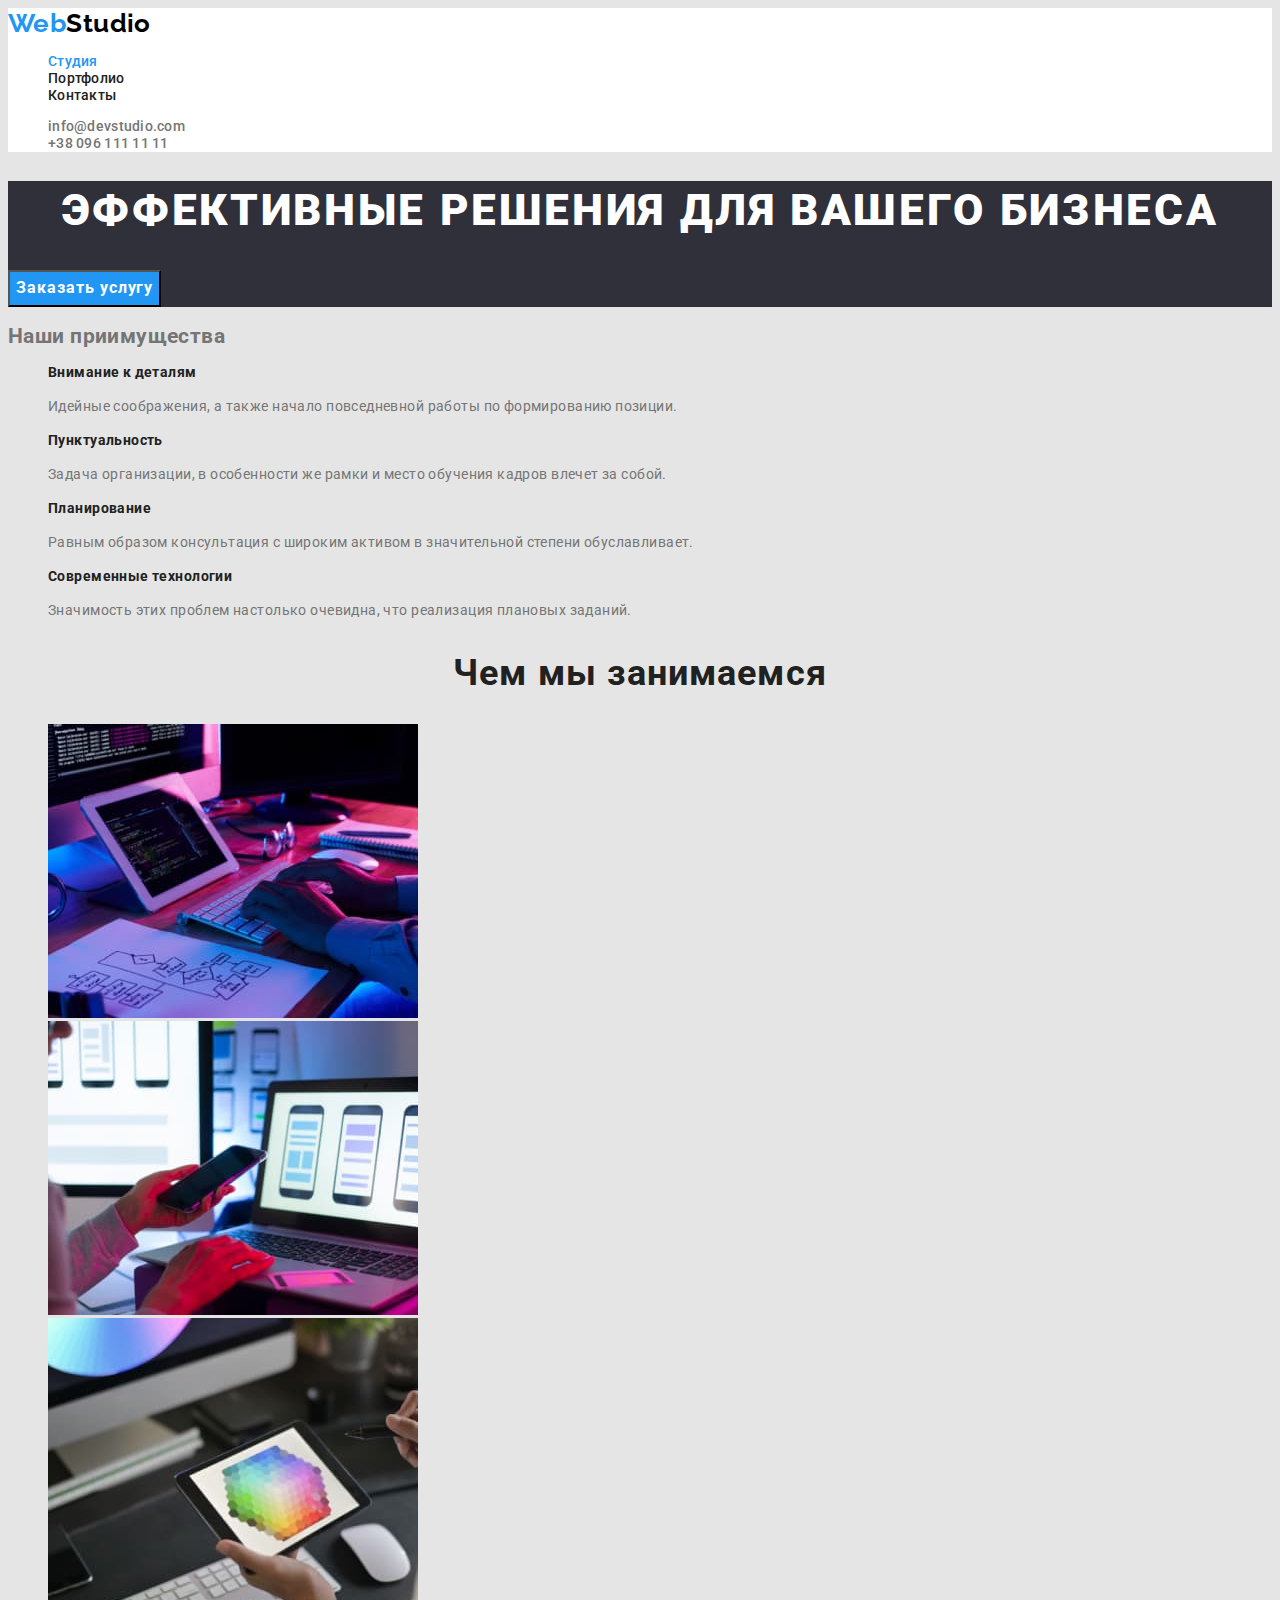
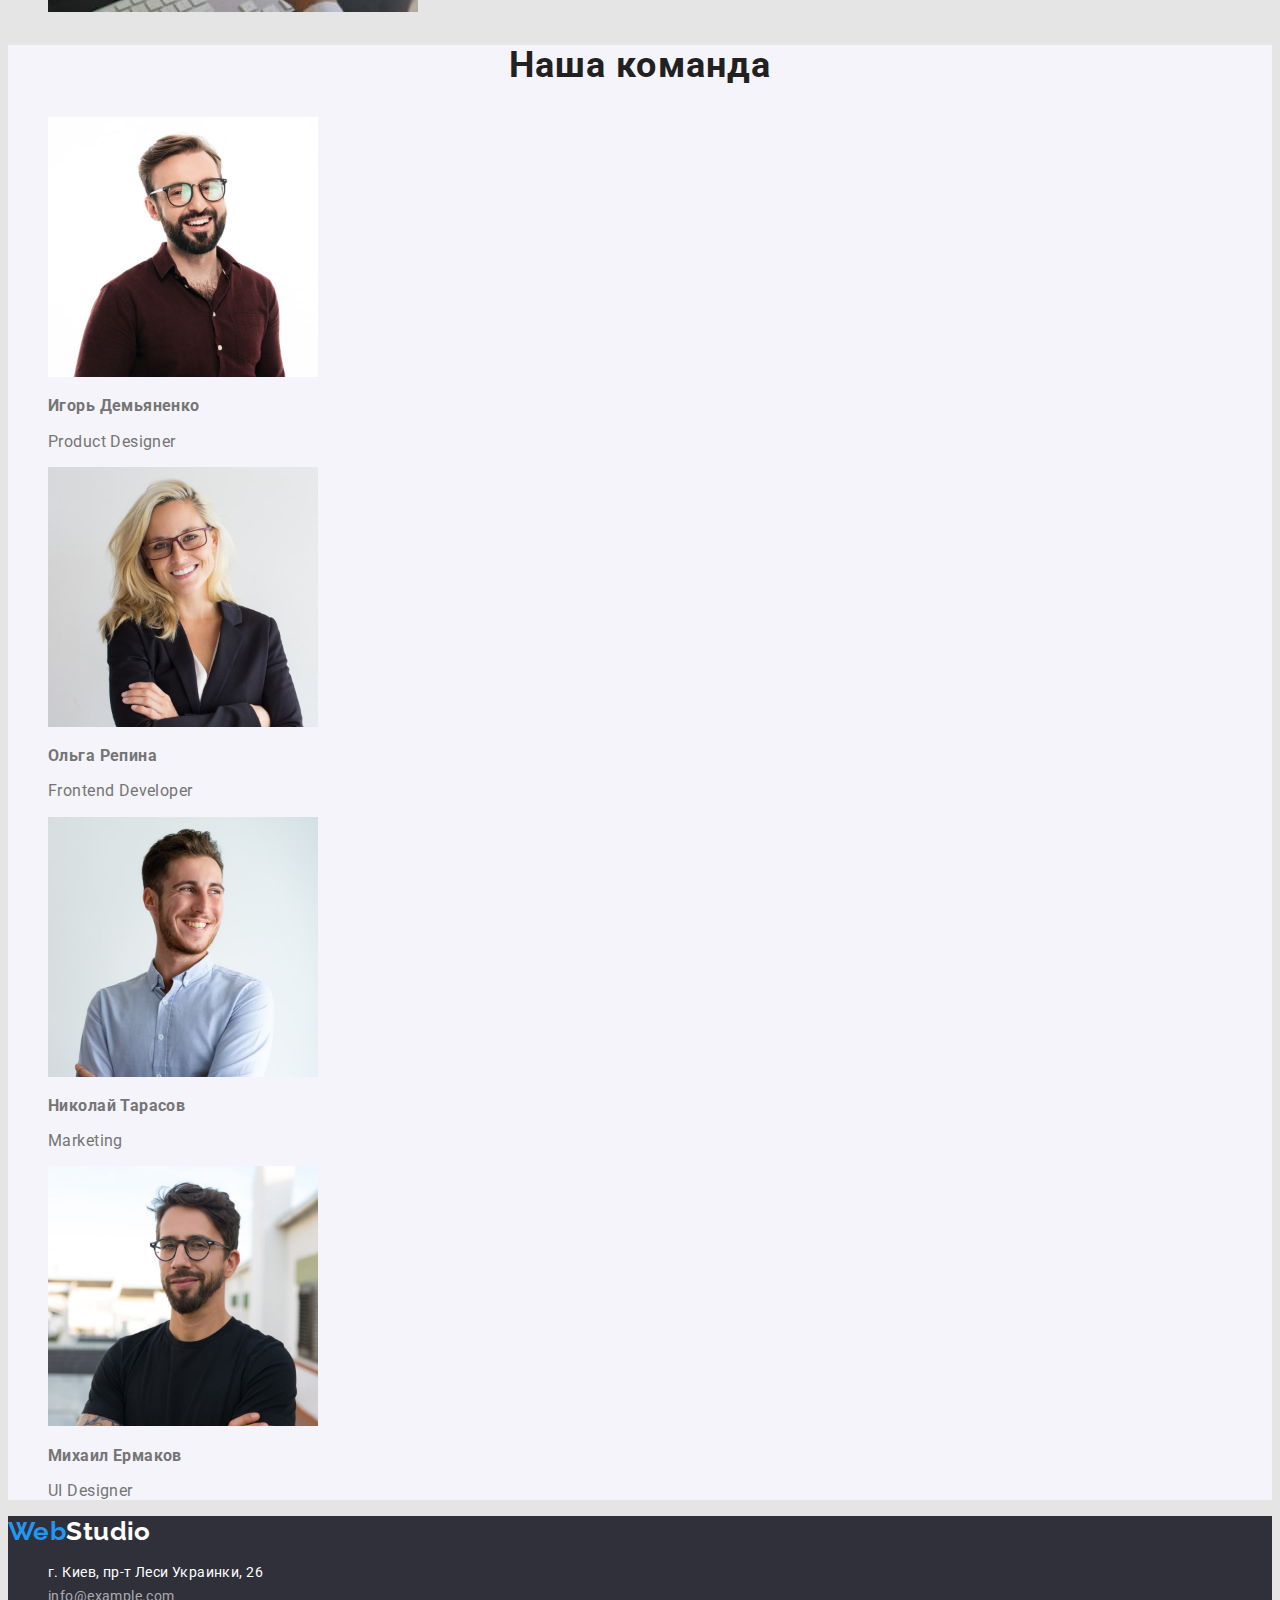
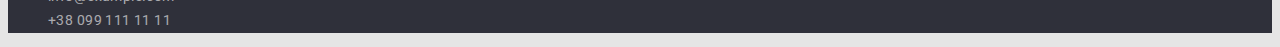
<file: index.html>
<!DOCTYPE html>
<html lang="ru">
<head>
    <meta charset="UTF-8">
    <meta http-equiv="X-UA-Compatible" content="IE=edge">
    <meta name="viewport" content="width=device-width, initial-scale=1.0">
    <title>WebStudio</title>
<link rel="preconnect" href="https://fonts.googleapis.com">
<link rel="preconnect" href="https://fonts.gstatic.com" crossorigin>
<link href="https://fonts.googleapis.com/css2?family=Raleway:wght@700&family=Roboto:wght@400;500;700;900&display=swap"
    rel="stylesheet">
    <link rel="stylesheet" href="./css/styles.css"/>
</head>
<body>
    <!--Шапка сайта-->
   <header class="header">
        <nav>
            <a href="./index.html" class="logo link"> <span class="logo-accent">Web</span>Studio</a>
            <ul class="list" >
                <li> <a href="./index.html" class="site-nav link current">Студия</a> </li>
                <li> <a href="./portfolio.html" class="site-nav link">Портфолио</a> </li>
                <li> <a href="" class="site-nav link">Контакты</a></li>           
            </ul>
        </nav>
            <ul class="list">
                <li><a href="mailto:info@devstudio.com" class="contacts link">info@devstudio.com</a></li>
                <li><a href="tel:+380961111111" class="contacts link">+38 096 111 11 11</a></li>
            </ul>
   </header> 
   
   <!--Герой-->
 <main>  
        <section class="hero">
        <h1 class="hero-title">Эффективные решения для вашего бизнеса</h1>
        <button type="button" class="button-hero">Заказать услугу</button>
    </section>
    

<section class="section">
    <h2 class="visually-hidden">Наши приимущества</h2> 
    <ul class="list">
        <li> <h3 class="feature-list">Внимание к деталям</h3>
            <p class="description-feature">Идейные соображения, а также начало повседневной работы по формированию позиции.</p>
        </li>
        <li> <h3 class="feature-list">Пунктуальность</h3>
            <p class="description-feature">Задача организации, в особенности же рамки и место обучения кадров влечет за собой.</p>
        </li>
        <li><h3 class="feature-list">Планирование</h3>
            <p class="description-feature">Равным образом консультация с широким активом в значительной степени обуславливает.</p>
        </li>
        <li> <h3 class="feature-list">Современные технологии</h3> 
            <p class="description-feature">Значимость этих проблем настолько очевидна, что реализация плановых заданий.</p>
        </li>       
    </ul>
</section>

<section>
    <h2 class="section-title">Чем мы занимаемся</h2>
    <ul class="list">
        <li> <img src="./images/work-processes/site-layout.jpg" alt="Создание макета сайта" width="370" height="294"> </li>
        <li> <img src="./images/work-processes/mobile-version.jpg" alt="Разработка мобильной версии" width="370" height="294"></li>
        <li> <img src="./images/work-processes/bright-styling.jpg" alt="Добавление яркой стилизации" width="370" height="294"></li>
    </ul>
</section>

<section class="team">
<h2 class="section-title">Наша команда</h2>
    <ul class="list">
        <li> <img src="./images/employees/игорь-демьяненко.jpg" alt="сотрудник 1" width="270" height="260"><h3 class="employees">Игорь Демьяненко</h3> <p lang ="en" class="employee-specialty">Product Designer </p></li>
        <li> <img src="./images/employees/ольга-репина.jpg" alt="сотрудник 2" width="270" height="260"> <h3 class="employees">Ольга Репина</h3> <p lang ="en" class="employee-specialty">Frontend Developer</p> </li> 
        <li> <img src="./images/employees/николай-тарасов.jpg" alt="сотрудник 3" width="270" height="260"><h3 class="employees">Николай Тарасов </h3> <p lang ="en" class="employee-specialty">Marketing </p></li>
        <li> <img src="./images/employees/михаил-ермаков.jpg" alt="сотрудник 4" width="270" height="260"><h3 class="employees">Михаил Ермаков </h3> <p lang ="en" class="employee-specialty">UI Designer </p></li>
    </ul>
</section>
</main>

<footer class="footer">
    <a href="./index.html" class="logo link"><span class="logo-accent">Web</span><span class="logo-accent-footer">Studio</span></a>
    <address class="address"> 
        <ul class="list">
            <li><a href="https://goo.gl/maps/NfwYeJhYgLd7gM2R6" target="_blank" rel="noopener noreferrer" class="location link">г. Киев, пр-т Леси Украинки, 26</a> </li>
            <li><a href="mailto:info@example.com" class="contacts-footer link">info@example.com</a></li>
            <li><a href="tel:+380991111111" class="contacts-footer link">+38 099 111 11 11</a></li>
        </ul>
    </address>
</footer>


</body>
</html>
</file>
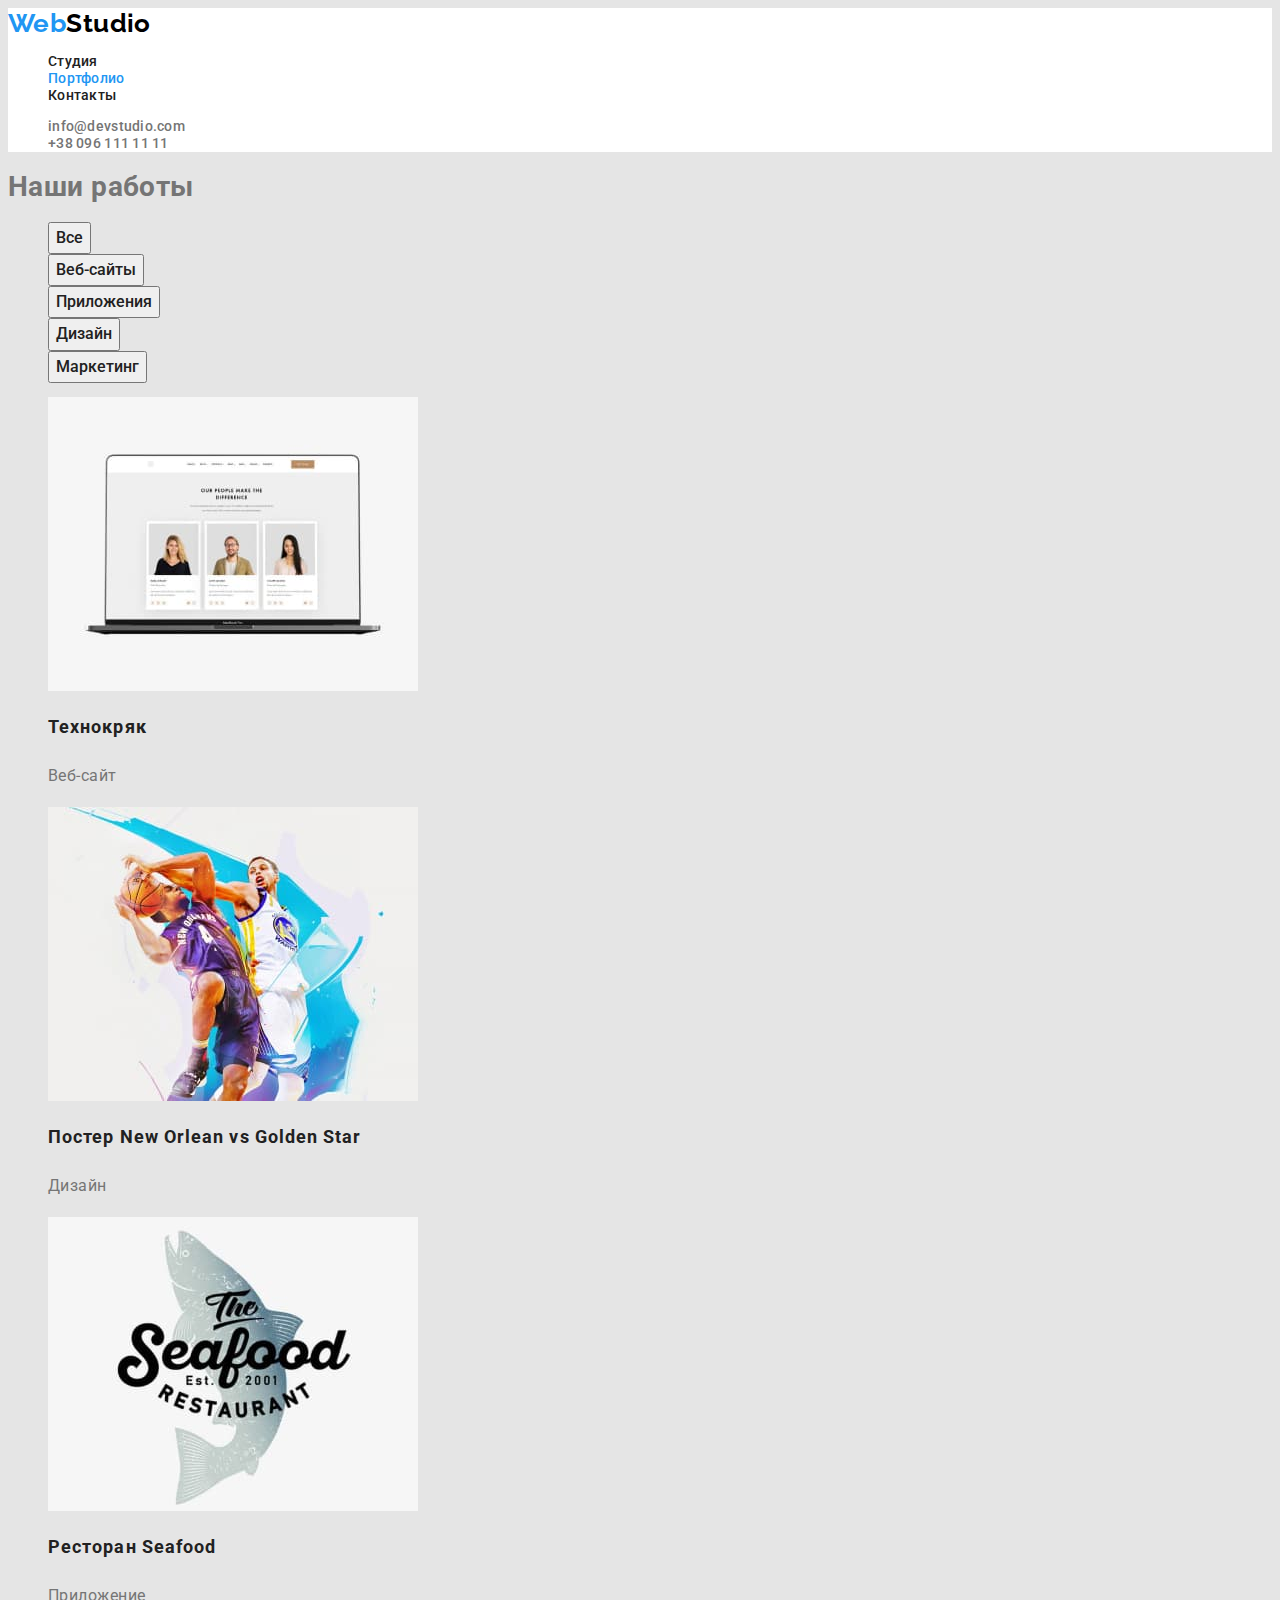
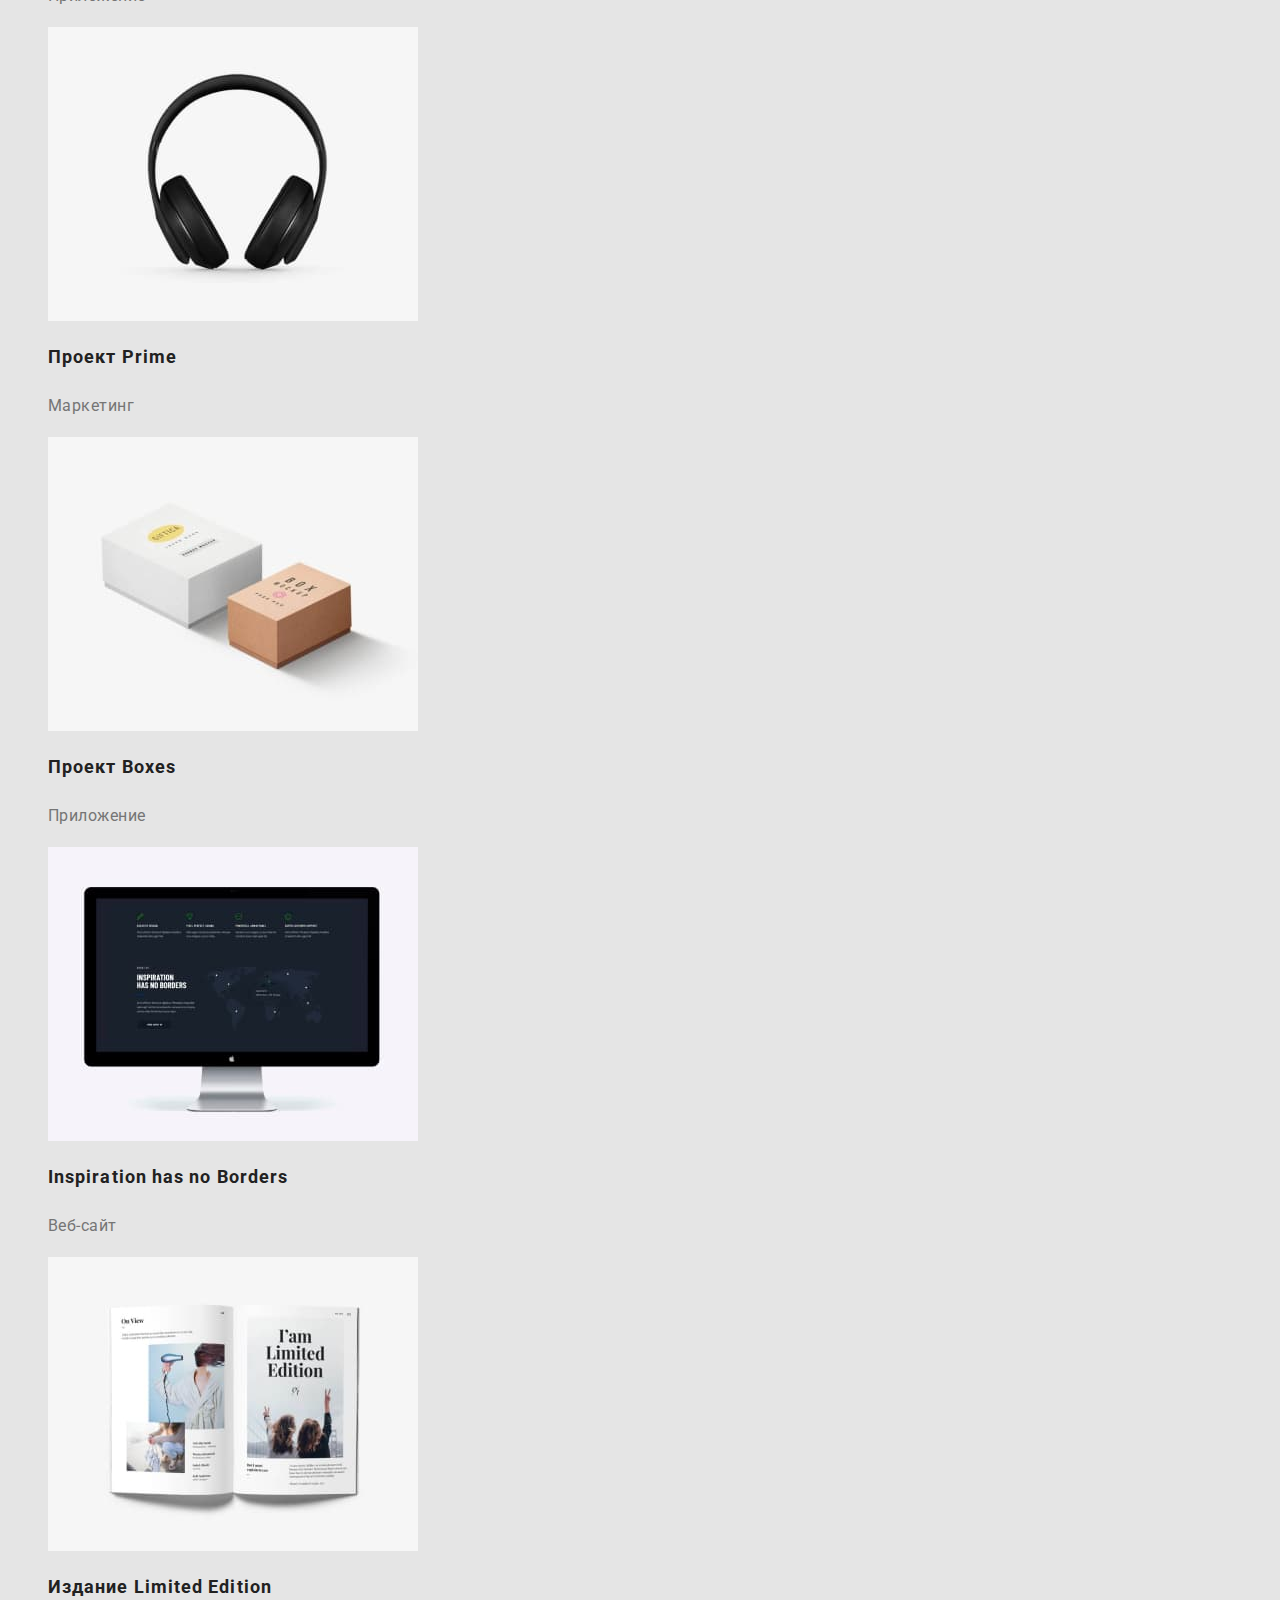
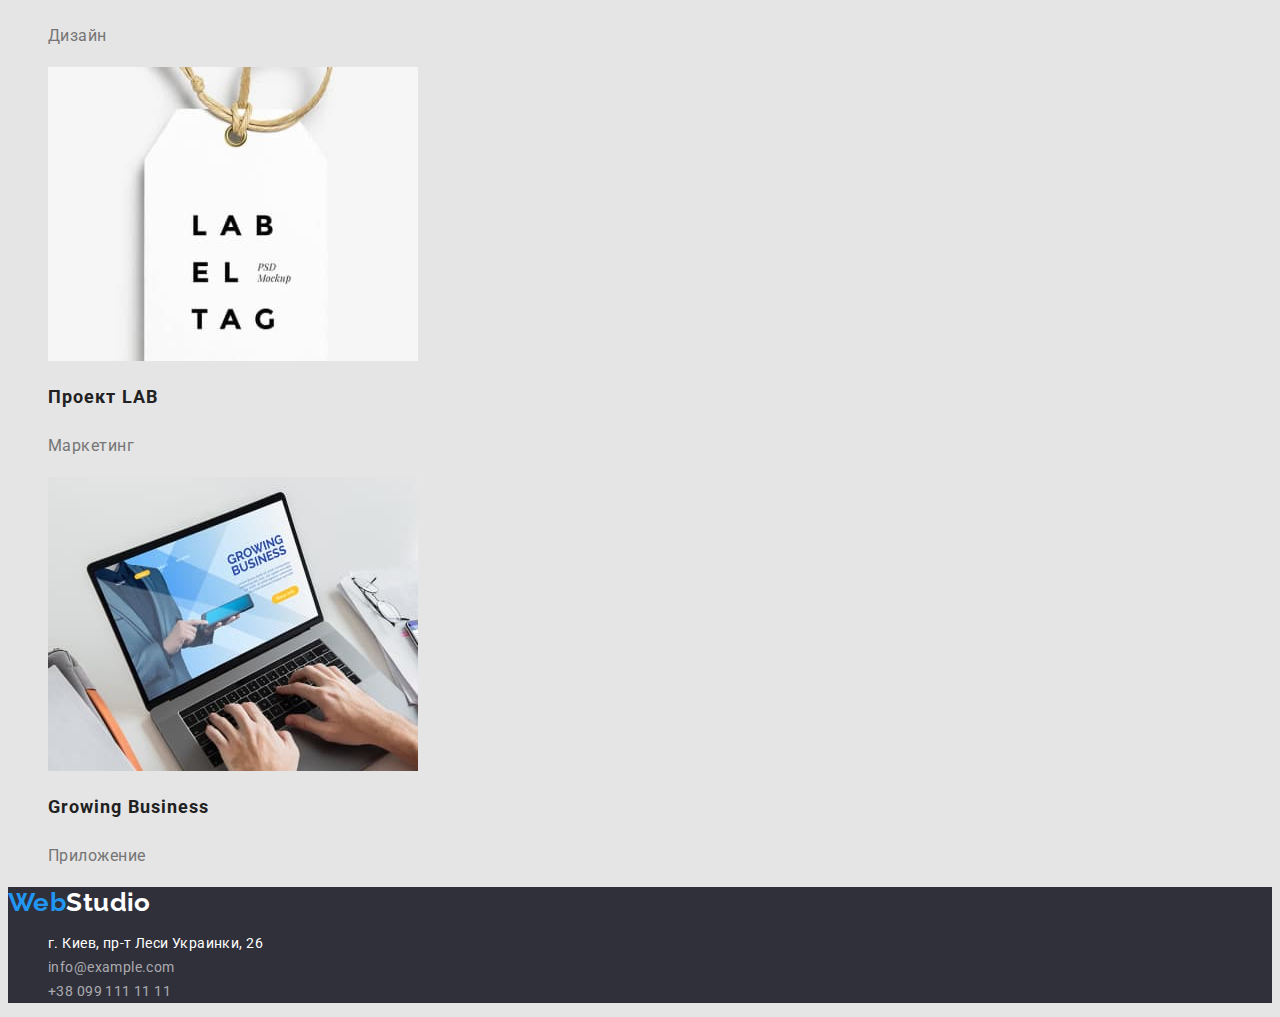
<file: portfolio.html>
<!DOCTYPE html>
<html lang="ru">
<head>
    <meta charset="UTF-8">
    <meta http-equiv="X-UA-Compatible" content="IE=edge">
    <meta name="viewport" content="width=device-width, initial-scale=1.0">
    <title>Портфолио</title>
<link rel="preconnect" href="https://fonts.googleapis.com">
<link rel="preconnect" href="https://fonts.gstatic.com" crossorigin>
<link href="https://fonts.googleapis.com/css2?family=Raleway:wght@700&family=Roboto:wght@400;500;700;900&display=swap"
    rel="stylesheet">
    <link rel="stylesheet" href="./css/styles.css"/>
</head>

<body>
    <!--Шапка сайта-->
    <header class="header">
        <nav>
            <a href="./index.html" class="logo link"> <span class="logo-accent">Web</span>Studio</a>
            <ul class="list">
                <li> <a href="./index.html" class="site-nav link">Студия</a> </li>
                <li> <a href="./portfolio.html" class="site-nav link current">Портфолио</a> </li>
                <li> <a href="" class="site-nav link">Контакты</a></li>
            </ul>
        </nav>
        <ul class="list">
            <li><a href="mailto:info@devstudio.com" class="contacts link">info@devstudio.com</a></li>
            <li><a href="tel:+380961111111" class="contacts link">+38 096 111 11 11</a></li>
        </ul>

    </header>

   
    <main>
        <section>
            <h1 class="visually-hidden">Наши работы</h1>
        <ul class="list">
            <li> <button type="button" class="button-secondary">Все</button></li>
            <li> <button type="button" class="button-secondary">Веб-сайты</button></li>
            <li> <button type="button" class="button-secondary">Приложения</button></li>
            <li> <button type="button" class="button-secondary">Дизайн</button></li>
            <li> <button type="button" class="button-secondary">Маркетинг</button></li>
        </ul>

        <ul class="list">
            <li><a href="" class="link"> <img src="./images/our-work/technoquack.jpg" alt="Страница веб-сайта на экране ноутбука" width="370" height="294">
                 <h2 class="work-examples-title">Технокряк</h2> <p class="description-project-type">Веб-сайт</p></a></li>
            <li><a href="" class="link"> <img src="./images/our-work/poster-new-orlean-vs-golden-star.jpg" alt="Два баскетболиста с мячом" width="370" height="294">
                 <h2 class="work-examples-title">Постер New Orlean vs Golden Star</h2> <p class="description-project-type">Дизайн</p></a></li>
            <li><a href="" class="link"> <img src="./images/our-work/seafood-restaurant.jpg" alt="Логотип ресторана" width="370" height="294"> 
                <h2 class="work-examples-title">Ресторан Seafood</h2> <p class="description-project-type">Приложение </p></a></li>
            <li><a href="" class="link"> <img src="./images/our-work/prime-project.jpg" alt="Полноразмерные наушники" width="370" height="294">
                 <h2 class="work-examples-title">Проект Prime</h2> <p class="description-project-type">Маркетинг</p></a></li>
            <li><a href="" class="link"> <img src="./images/our-work/boxes-project.jpg" alt="Две картонные коробки" width="370" height="294">
                 <h2 class="work-examples-title">Проект Boxes</h2> <p class="description-project-type">Приложение</p></a></li>
            <li><a href="" class="link"> <img src="./images/our-work/inspiration-has-no-borders.jpg" alt="Страница веб-сайта на экране монитора" width="370" height="294">
                 <h2 class="work-examples-title">Inspiration has no Borders</h2> <p class="description-project-type">Веб-сайт</p></a></li>
            <li><a href="" class="link"> <img src="./images/our-work/limited-edition.jpg" alt="Открытая книга" width="370" height="294">
                 <h2 class="work-examples-title">Издание Limited Edition</h2> <p class="description-project-type">Дизайн</p></a></li>
            <li><a href="" class="link"> <img src="./images/our-work/lab-project.jpg" alt="Mockup этикетка товара" width="370" height="294">
                 <h2 class="work-examples-title">Проект LAB</h2> <p class="description-project-type">Маркетинг</p></a></li>
            <li><a href="" class="link"> <img src="./images/our-work/growing-business.jpg" alt="Регистрация в приложении" width="370" height="294">
                 <h2 class="work-examples-title">Growing Business</h2> <p class="description-project-type">Приложение</p></a></li>

        </ul>
        </section>
    </main>

<footer class="footer">
    <a href="./index.html" class="logo link"><span class="logo-accent">Web</span><span
            class="logo-accent-footer">Studio</span></a>
    <address class="address">
        <ul class="list">
            <li><a href="https://goo.gl/maps/NfwYeJhYgLd7gM2R6" target="_blank" rel="noopener noreferrer"
                    class="location link">г. Киев, пр-т Леси Украинки, 26</a> </li>
            <li><a href="mailto:info@example.com" class="contacts-footer link">info@example.com</a></li>
            <li><a href="tel:+380991111111" class="contacts-footer link">+38 099 111 11 11</a></li>
        </ul>
    </address>
</footer>
   


</body>

</html>
</file>
<file: css/styles.css>
/* 
белый цевет текста #FFFFFF
черный цвет #000000
цвет заголовков #212121;
вторичный цвет текста #757575;
основной цвет фона #E5E5E5;
цвет фона нашей команды #F5F4FA;
цвет фона героя и подвала #2F303A;
цвет акцента #2196F3
цвет фона кнопки героя при hover #188CE8;

*/
:root {
    --primary-text-color:#757575;
    --primary-white-color:#FFFFFF;
    --primary-black-color:#000000;
    --title-text-color:#212121;
    --accent-color:#2196F3;
    --background-color:#E5E5E5 ;
    --background-hero-footer-color:#2F303A;
    --background-hero-button-hover-color:#188CE8;
    --background-team-color: #F5F4FA;
    --primary-font: "Roboto", sans-serif;
}
body {
    background-color: var(--background-color);
    color:var(--primary-text-color);
    font-family: var(--primary-font);
    font-style:normal;
    font-weight:400;
    font-size:14px;
    letter-spacing:0.03em;
}
.link{
    text-decoration: none;
}

.list{
    list-style: none;
}

/*====LOGO====*/
.logo {
    font-family: 'Raleway', sans-serif;
    font-weight: 700;
    font-size: 26px;
    line-height: 1.19;
    color: var(--primary-black-color);
}

.logo-accent{
    color: var(--accent-color) ;
}
.logo:hover,
.logo:focus
{
    color: var(--accent-color)
}
/*====/LOGO====*/
.header{
    background-color: var(--primary-white-color);
}

/*====site-nav==== */
.site-nav {
    color: var(--title-text-color);
    font-weight: 500;
    font-size: 14px;
    line-height: 1.14;
    letter-spacing: 0.02em;
}
.site-nav:hover,
.site-nav:focus{
   color:var(--accent-color)
}
.header .current {
        color: var(--accent-color);
    }

/*====/site-nav==== */

/*====contacts====*/
.contacts{
    font-weight: 500;
    font-size: 14px;
    line-height: 1.14;
    letter-spacing: 0.02em;
    color: var(--primary-text-color)
}
.contacts:hover,
.contacts:focus{
     color: var(--accent-color);
}
/*====/contacts====*/

/*====hero====*/
.hero{
    background: var(--background-hero-footer-color) ;
}

.hero-title{
        font-weight: 900;
        font-size: 44px;
        line-height: 1.36;
        text-align: center;
        letter-spacing: 0.06em;
        text-transform: uppercase;
        color: var(--primary-white-color);
    }
.button-hero{
        font-family: inherit;
        font-weight: 700;
        font-size: 16px;
        line-height: 1.88;
        letter-spacing: 0.06em;
        background: var(--accent-color);
        color:var(--primary-white-color);
}
.button-hero:hover{
background-color: var(--background-hero-button-hover-color);
}
/*====/hero====*/


/*====Наши приимущества====*/
.feature-list{
    color: var(--title-text-color);
    font-weight: 700;
    font-size: 14px;
    line-height: 1.14;
}

.description-feature {
    font-weight: 400;
    font-size: 14px;
    line-height: 1.71;
    color: var(--primary-text-color);
}
/*====/Наши приимущества====*/

.section-title{
    color:var(--title-text-color);
    font-weight: 700;
    font-size: 36px;
    line-height: 1.16;
    text-align: center;
    letter-spacing: 0.03em;
}
/*Наша команда*/
.team{
  background-color: var(--background-team-color);  
}
.employees-list{
    font-weight: 500;
    font-size: 16px;
    line-height: 1.19;
    color: var(--title-text-color);
}
.employee-specialty{
    font-weight: 400;
    font-size: 16px;
    line-height: 1.19;
    color:var(--primary-text-color);
}
/*footer*/
.footer {
    background: var(--background-hero-footer-color);
}
.logo-accent-footer{
        font-family: 'Raleway',sans-serif;
        font-weight: 700;
        font-size: 26px;
        line-height: 1.19;
        color:var(--primary-white-color);
}
.logo-accent-footer:hover,
.logo-accent-footer:focus
 {
    color: var(--accent-color);
}


.address{
    font-style: inherit;

}
.location{
    font-size: 14px;
    line-height: 1.71;
    color: var(--primary-white-color)
}
.contacts-footer {
    font-size: 14px;
    line-height: 1.71;
    color: rgba(255, 255, 255, 0.6);
}
.location:hover,
.location:focus {
   color: var(--accent-color);
}
.contacts-footer:hover,
.contacts-footer:focus
{
    color: var(--accent-color);
}

/*====Портфолио=====*/

.button-secondary {
    font-family: inherit;
    font-weight: 500;
    font-size: 16px;
    line-height: 1.63;
    color: var(--title-text-color);
    cursor: pointer;
}
.button-secondary:hover,
.button-secondary:focus
{
    color: var(--primary-white-color);
    background-color: var(--accent-color);
}

.work-examples-title{ 
    font-family: inherit;
    font-style: normal;
    font-weight: 700;
    font-size: 18px;
    line-height: 2;
    letter-spacing: 0.06em;
    color:var(--title-text-color)
}
.description-project-type{
    font-weight: 400;
    font-size: 16px;
    line-height: 1.88;
    letter-spacing: 0.03em;
    color:var(--primary-text-color) ;
}
/*====/Портфолио=====*/
</file>
